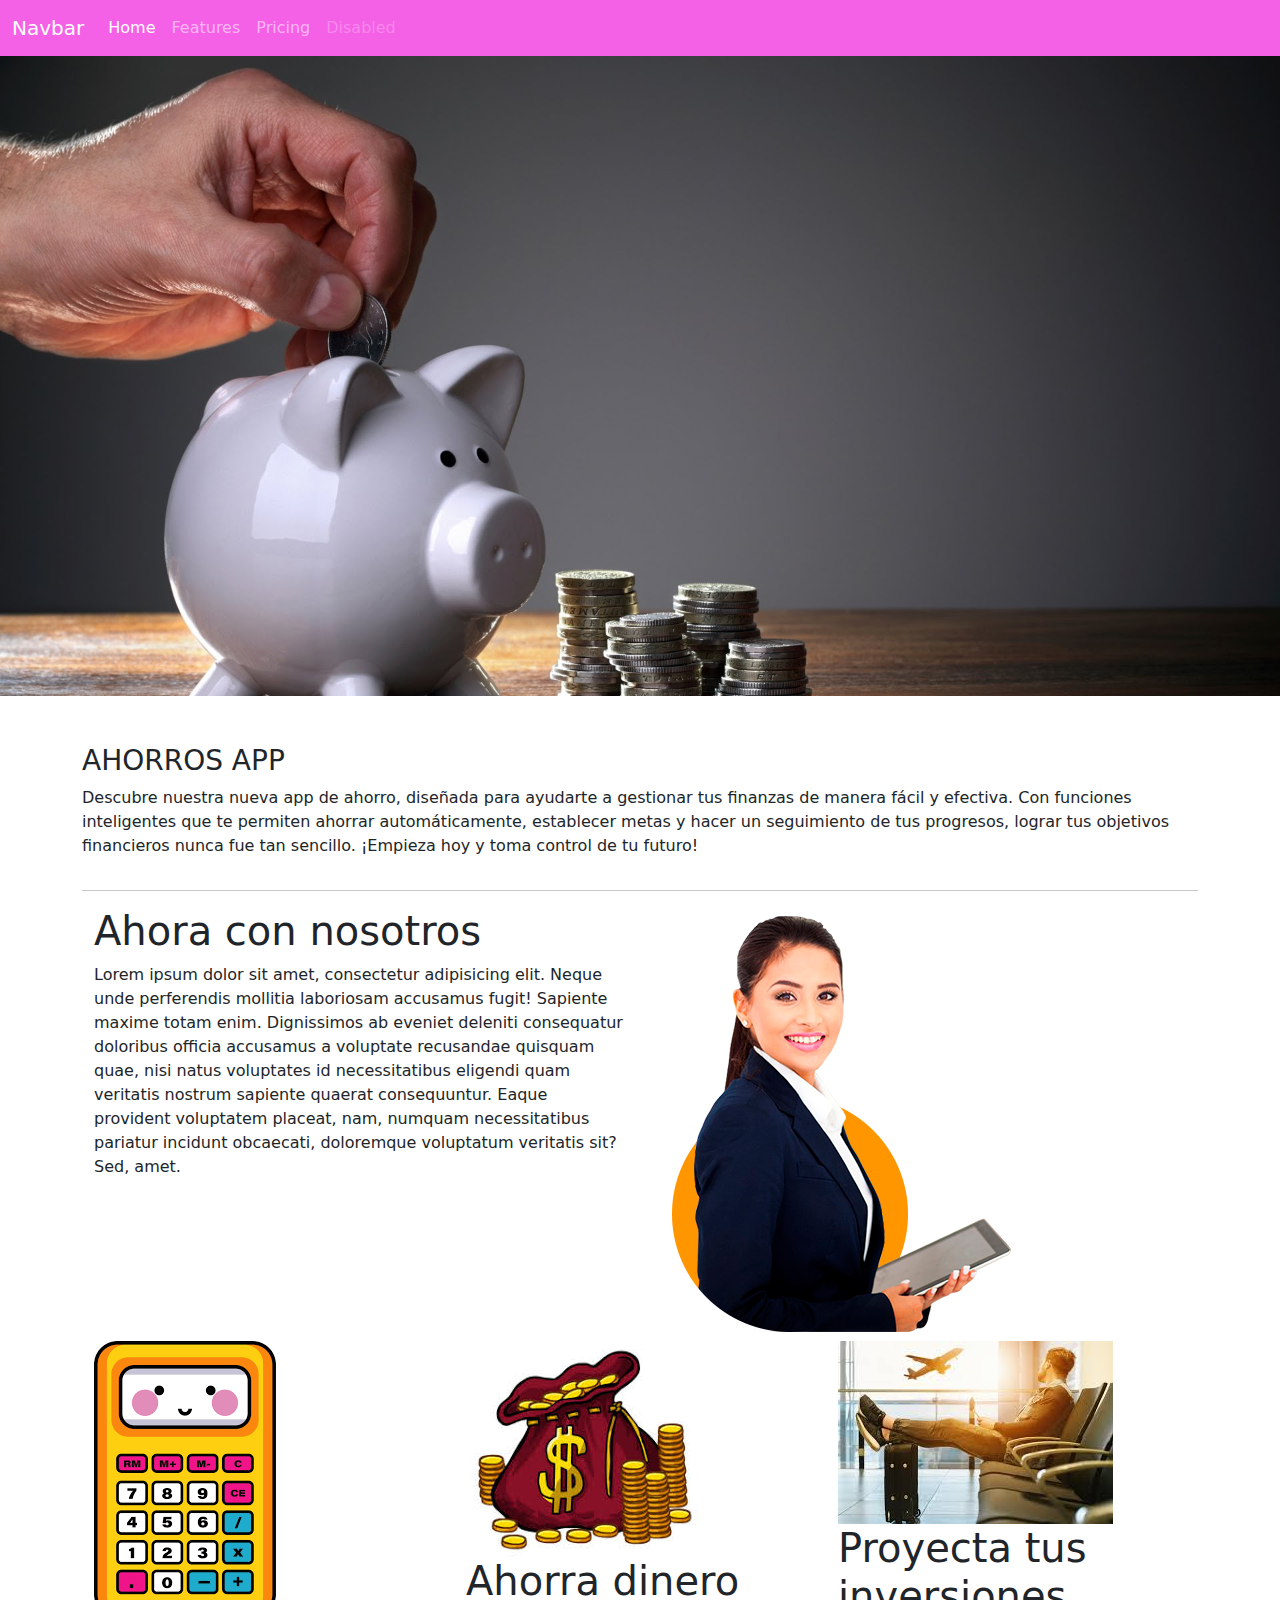
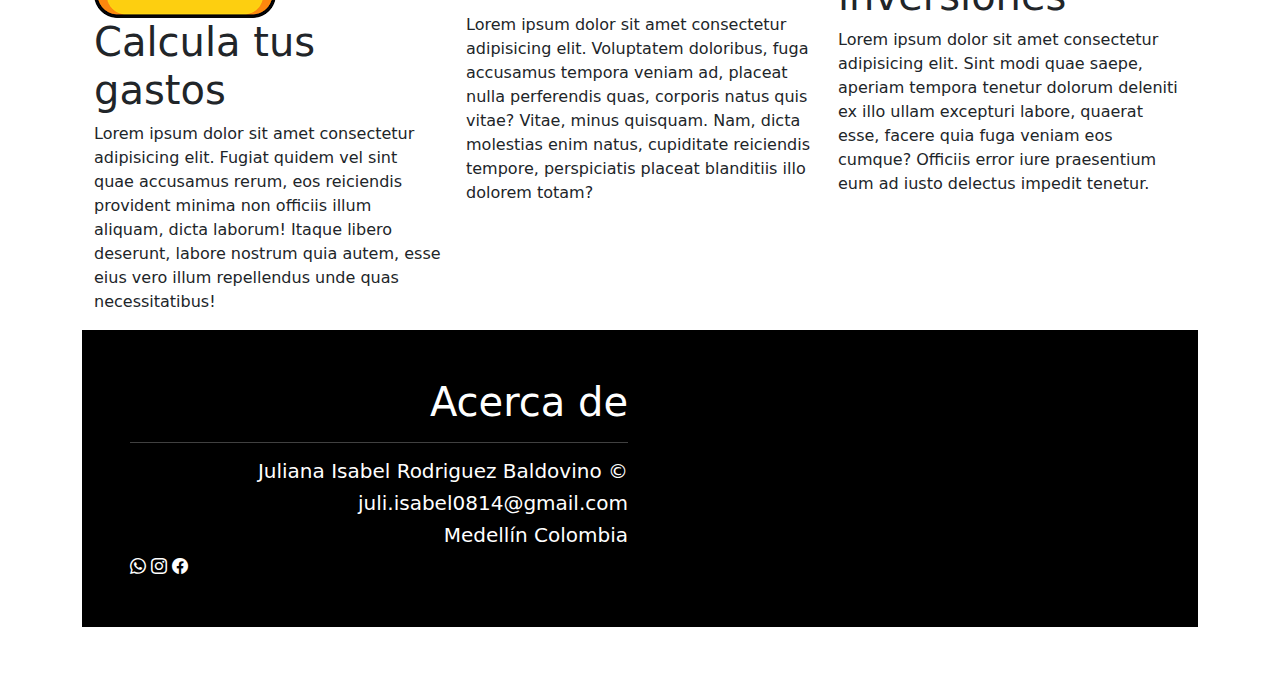
<file: index.html>
<!DOCTYPE html>
<html lang="en">
<head>
    <meta charset="UTF-8">
    <meta name="viewport" content="width=device-width, initial-scale=1.0">
    <title>Document</title>
    <link rel="stylesheet" href="./estilo.css">
    <link href="https://cdn.jsdelivr.net/npm/bootstrap@5.3.3/dist/css/bootstrap.min.css" rel="stylesheet" integrity="sha384-QWTKZyjpPEjISv5WaRU9OFeRpok6YctnYmDr5pNlyT2bRjXh0JMhjY6hW+ALEwIH" crossorigin="anonymous">
    <link rel="stylesheet" href="https://cdn.jsdelivr.net/npm/bootstrap-icons@1.11.3/font/bootstrap-icons.min.css">
</head>
<body>
   
    
    <header>
        <nav class="navbar navbar-expand-lg menu navbar-dark">
            <div class="container-fluid">
              <a class="navbar-brand" href="#">Navbar</a>
              <button class="navbar-toggler" type="button" data-bs-toggle="collapse" data-bs-target="#navbarNav" aria-controls="navbarNav" aria-expanded="false" aria-label="Toggle navigation">
                <span class="navbar-toggler-icon"></span>
              </button>
              <div class="collapse navbar-collapse" id="navbarNav">
                <ul class="navbar-nav">
                  <li class="nav-item">
                    <a class="nav-link active" aria-current="page" href="#">Home</a>
                  </li>
                  <li class="nav-item">
                    <a class="nav-link" href="#">Features</a>
                  </li>
                  <li class="nav-item">
                    <a class="nav-link" href="#">Pricing</a>
                  </li>
                  <li class="nav-item">
                    <a class="nav-link disabled" aria-disabled="true">Disabled</a>
                  </li>
                </ul>
              </div>
            </div>
          </nav>
       
    </header>
    <main>

        <section class="fondo">

        </section>
        <section class="container mt-5 mb-5">
            <div class="row tex-center">
                <div class="col-12">
                    <h3>AHORROS APP</h3>
                    <P>
                        Descubre nuestra nueva app de ahorro, diseñada para ayudarte a gestionar tus finanzas de manera fácil y efectiva. Con funciones inteligentes que te permiten ahorrar automáticamente, establecer metas y hacer un seguimiento de tus progresos, lograr tus objetivos financieros nunca fue tan sencillo. ¡Empieza hoy y toma control de tu futuro!


                    </P>

                </div>
            </div>
            <hr>
            <main>

              <section class="container">
                <div class="row">
                  <div class="col-6">
                    <h1>Ahora con nosotros</h1>
                    <p>
                      Lorem ipsum dolor sit amet, consectetur adipisicing elit. Neque unde perferendis mollitia laboriosam accusamus fugit! Sapiente maxime totam enim. Dignissimos ab eveniet deleniti consequatur doloribus officia accusamus a voluptate recusandae quisquam quae, nisi natus voluptates id necessitatibus eligendi quam veritatis nostrum sapiente quaerat consequuntur. Eaque provident voluptatem placeat, nam, numquam necessitatibus pariatur incidunt obcaecati, doloremque voluptatum veritatis sit? Sed, amet.
                    </p>

                  </div>
                  <div class="col-6">
                    <img src="./img/personaa.png" alt="foto" class="img-fluid">

                  </div>

                </div>
              </section>
             
              <section class="container">
                <div class="row">
                    <div class="col-4">
                      <img src="./img/calculadora.png" alt="foto" class="img-fluid">
                      <h1> Calcula tus gastos</h1>
                      <p>
                      Lorem ipsum dolor sit amet consectetur adipisicing elit. Fugiat quidem vel sint quae accusamus rerum, eos reiciendis provident minima non officiis illum aliquam, dicta laborum! Itaque libero deserunt, labore nostrum quia autem, esse eius vero illum repellendus unde quas necessitatibus!
                      </p>
                    </div>
                    <div class="col-4">
                      <img src="./img/monedas.jpg" alt="foto" class="img-fluid">
                      <h1>Ahorra dinero</h1>
                      <p>
                      Lorem ipsum dolor sit amet consectetur adipisicing elit. Voluptatem doloribus, fuga accusamus tempora veniam ad, placeat nulla perferendis quas, corporis natus quis vitae? Vitae, minus quisquam. Nam, dicta molestias enim natus, cupiditate reiciendis tempore, perspiciatis placeat blanditiis illo dolorem totam?
                      </p>
                    </div>
                    <div class="col-4">
                      <img src="./img/viaje.jpg" alt="foto" class="img-fluid">
                      <h1>Proyecta tus inversiones</h1>
                      <p>
                        Lorem ipsum dolor sit amet consectetur adipisicing elit. Sint modi quae saepe, aperiam tempora tenetur dolorum deleniti ex illo ullam excepturi labore, quaerat esse, facere quia fuga veniam eos cumque? Officiis error iure praesentium eum ad iusto delectus impedit tenetur.
                      </p>
                    </div>
                  </div>
                  <footer>

              </section>
              <section class="container-fluid text-white colorfooter p-5"> 
              <div class="row">
              <div class="col-6 text-end">
                <h1>Acerca de </h1>
                <hr>
                <h5>Juliana Isabel Rodriguez Baldovino &copy;</h5>
                <h5>juli.isabel0814@gmail.com</h5>
                <h5>Medellín Colombia</h5>
              </div>
              <div class class="col-6 align-self-center">
            <i class="bi bi-whatsapp" fs-1 me-2 ms-2></i>
            <i class="bi bi-instagram" fs-1 me-2 ms-2></i>
            <i class="bi bi-facebook" fs-1 me-2 ms-2></i>
              </div> 
              </div>
              </section>
            </footer>
            
              

            
              






        

    </main>
    <script src="https://cdn.jsdelivr.net/npm/bootstrap@5.3.3/dist/js/bootstrap.bundle.min.js" integrity="sha384-YvpcrYf0tY3lHB60NNkmXc5s9fDVZLESaAA55NDzOxhy9GkcIdslK1eN7N6jIeHz" crossorigin="anonymous"></script>
</body>
</html>
</file>
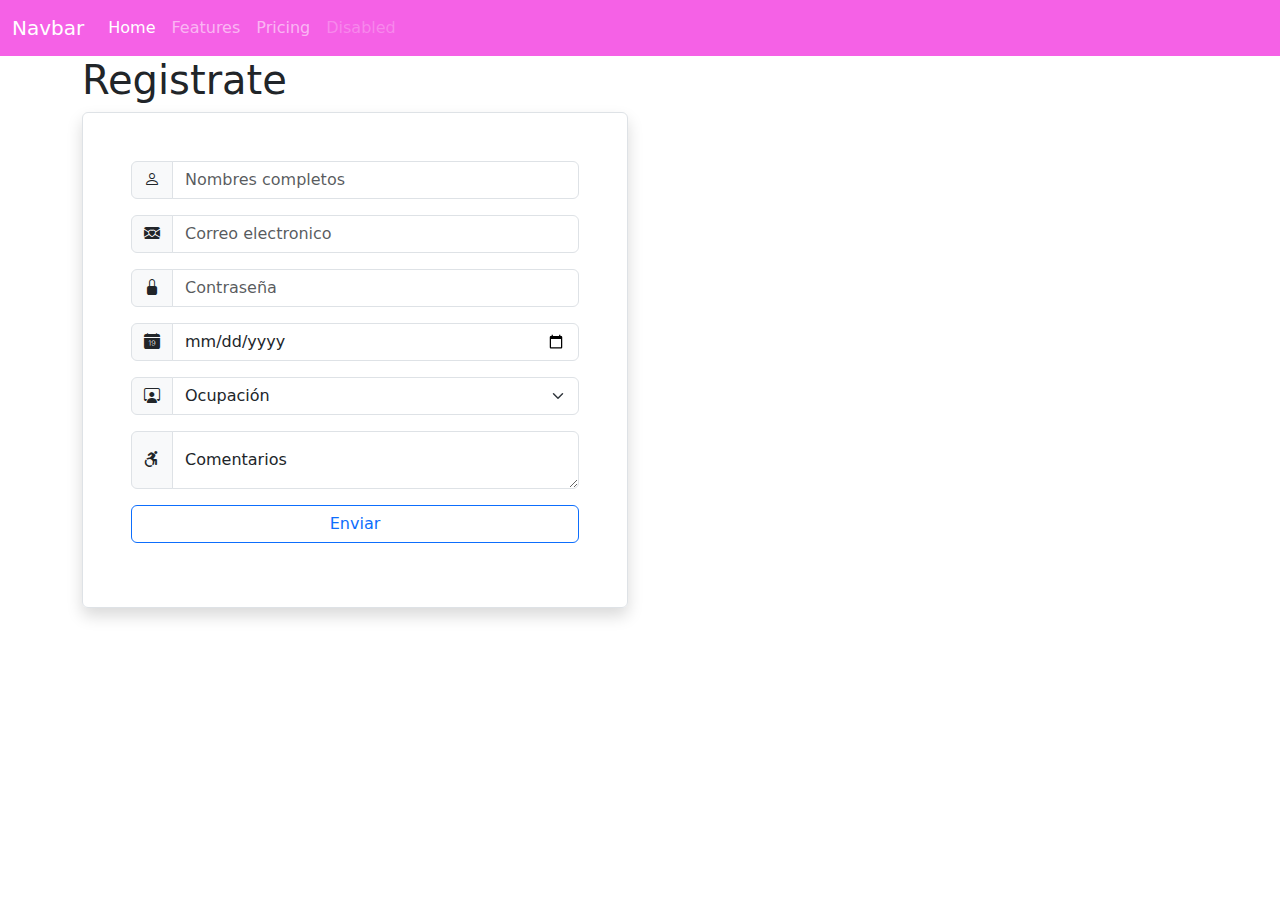
<file: registro.html>
<!DOCTYPE html>
<html lang="en">
<head>
    <meta charset="UTF-8">
    <meta name="viewport" content="width=device-width, initial-scale=1.0">
    <title>Document</title>
    <link href="https://cdn.jsdelivr.net/npm/bootstrap@5.3.3/dist/css/bootstrap.min.css" rel="stylesheet" integrity="sha384-QWTKZyjpPEjISv5WaRU9OFeRpok6YctnYmDr5pNlyT2bRjXh0JMhjY6hW+ALEwIH" crossorigin="anonymous">
    <link rel="stylesheet" href="https://cdn.jsdelivr.net/npm/bootstrap-icons@1.11.3/font/bootstrap-icons.min.css">
    <link rel="stylesheet" href="./estilo.css">
</head>
<body>
    <header>
        <nav class="navbar navbar-expand-lg menu navbar-dark">
            <div class="container-fluid">
              <a class="navbar-brand" href="#">Navbar</a>
              <button class="navbar-toggler" type="button" data-bs-toggle="collapse" data-bs-target="#navbarNav" aria-controls="navbarNav" aria-expanded="false" aria-label="Toggle navigation">
                <span class="navbar-toggler-icon"></span>
              </button>
              <div class="collapse navbar-collapse" id="navbarNav">
                <ul class="navbar-nav">
                  <li class="nav-item">
                    <a class="nav-link active" aria-current="page" href="#">Home</a>
                  </li>
                  <li class="nav-item">
                    <a class="nav-link" href="#">Features</a>
                  </li>
                  <li class="nav-item">
                    <a class="nav-link" href="#">Pricing</a>
                  </li>
                  <li class="nav-item">
                    <a class="nav-link disabled" aria-disabled="true">Disabled</a>
                  </li>
                </ul>
              </div>
            </div>
          </nav>

    </header>
    <main>
        <section class="container">
            <div class="row">
                <div class="col-6">
                    <h1>Registrate</h1>
                    <form class="p-5 border rounded shadow">
                        <div class="input-group mb-3">
                            <span class="input-group-text">
                                <i class="bi bi-person"></i>
                            </span>
                            <input type="text" class="form-control" placeholder="Nombres completos">
                          </div>
                          <div class="input-group mb-3">
                            <span class="input-group-text">
                                <i class="bi bi-envelope-heart-fill"></i>
                            </span>
                            <input type="email" class="form-control" placeholder="Correo electronico">
                          </div>
                          <div class="input-group mb-3">
                            <span class="input-group-text">
                                <i class="bi bi-lock-fill"></i>
                                
                            </span>
                            <input type="password" class="form-control" placeholder="Contraseña">
                          </div>
                          <div class="input-group mb-3">
                            <span class="input-group-text">
                                <i class="bi bi-calendar-date-fill"></i>
                                
                            </span>
                            <input type="date" class="form-control" placeholder="fecha de nacimiento">
                          </div>

                          <div class="input-group mb-3">
                            <span class="input-group-text">
                                <i class="bi bi-person-workspace"></i>
                                
                            </span>
                            <select class="form-select" aria-label="Default select example">
                                <option selected>Ocupación</option>
                                <option value="1">Estudiante</option>
                                <option value="2">Empleado</option>
                                <option value="3">Desepleado</option>
                              </select>
                              </select>
                          </div>
                          <div class="input-group mb-3">
                            <span class="input-group-text">
                                <i class="bi bi-person-wheelchair"></i>
                                
                            </span>
                            <div class="form-floating">
                                <textarea class="form-control" placeholder="Leave a comment here" id="floatingTextarea"></textarea>
                                <label for="floatingTextarea">Comentarios</label>
                              </div>

                          </div>

                          <button class="btn btn-outline-primary w-100 mb-3">Enviar</button>
                      
                    </form>
                </div>
                <div class="col-6"></div>
            </div>

        </section>

    </main>
    <footer>

    </footer>
    <script src="https://cdn.jsdelivr.net/npm/bootstrap@5.3.3/dist/js/bootstrap.bundle.min.js" integrity="sha384-YvpcrYf0tY3lHB60NNkmXc5s9fDVZLESaAA55NDzOxhy9GkcIdslK1eN7N6jIeHz" crossorigin="anonymous"></script>
    
</body>
</html>
</file>
<file: estilo.css>
.fondo{
background-image: url("./img/fondos.jpg");
padding: 25%;
background-position: top center;
background-size: cover;
padding: 25%;


}

.menu{
    background-color: #f561e6;
}

.colorfooter{background-color: black;

}
</file>
